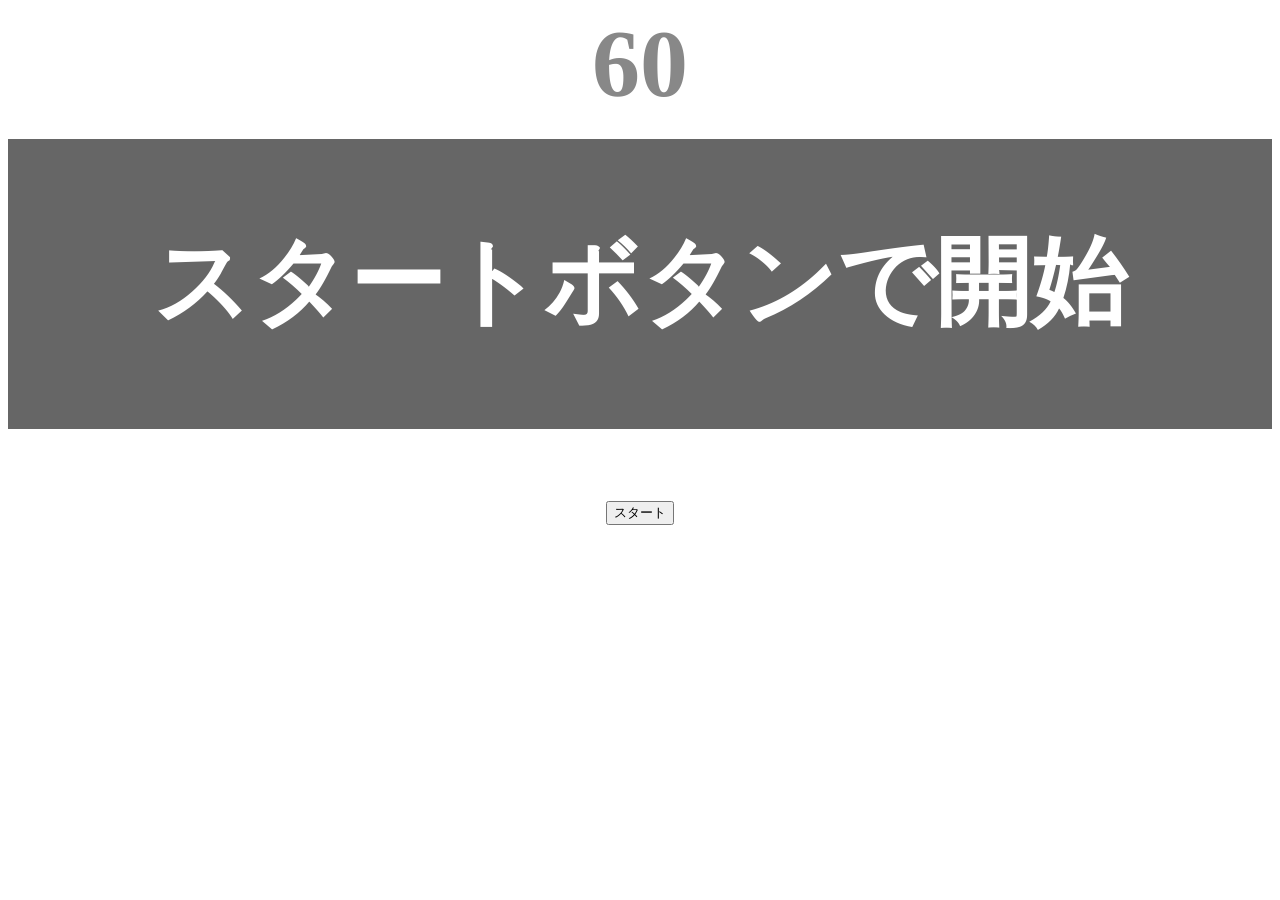
<file: kadai_001/index.html>
<!DOCTYPE html>
<html lang="ja">
    <head>
        <title>タイピングゲーム</title>
        <meta charset="UTF-8">
        <meta name="description" content="【JavaScript応用編】簡易的なタイピングゲームです。">
        <meta name="viewpoint" content="width=device-width, initial-scale=1.0">
        <link rel="stylesheet" href="style.css">

    </head>
    <body>
        <p id="count" class="count">60</p>
        <div id="wrap" class="wrap">
            <span id="typed" class="typed"></span><span id="untyped"></span>

        </div>
        <p id="type" class="type"></p>
        <button id="start">スタート</button>
        <script type="text/javascript" src="main.js"></script>
    </body>
</html>
</file>
<file: kadai_001/style.css>
body {
    font-size: 6em;
    text-align: center;
}

.count {
    margin: 0;
    font-weight: bold;
    color: #888;
}

.type {
    margin: 0;
    font-weight: bold;
    color: #888;
}

.wrap {
    margin-top: 20px;
    padding: 80px 40px;
    background-color: #666;
    font-weight: bold;
    color: #fff;
}

.typed {
    color: lightgreen;
}

.mistyped {
    background-color: red;
}
</file>
<file: kadai_tutorial_output/style.css>
body {
    font-size: 6em;
    text-align: center;
}

.count {
    margin: 0;
    font-weight: bold;
    color: #888;
}

.wrap {
    margin-top: 20px;
    padding: 80px 40px;
    background-color: #666;
    font-weight: bold;
    color: #fff;
}

.typed {
    color: lightgreen;
}

.mistyped {
    background-color: red;
}
</file>
